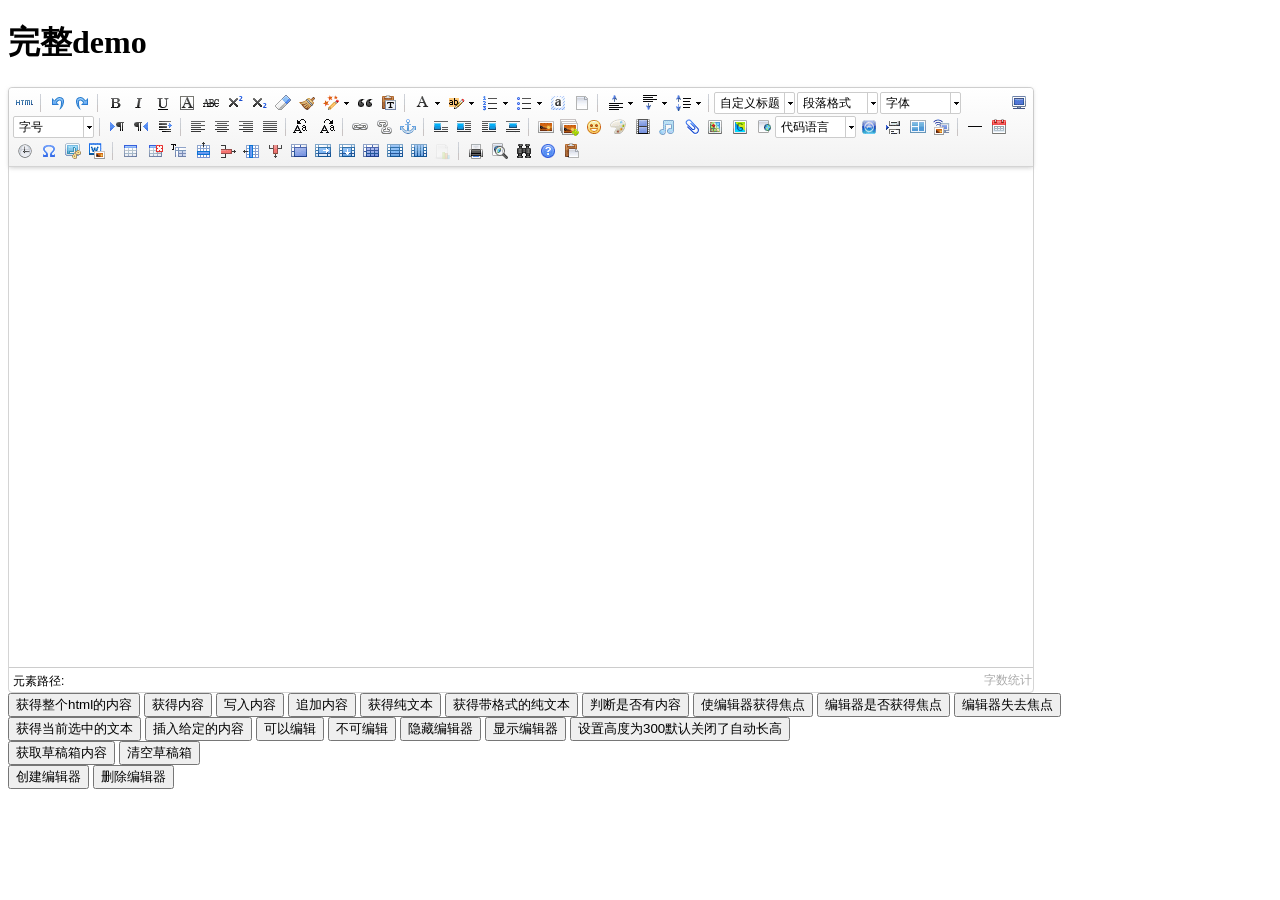
<file: my/Public/lib/ueditor/1.4.3/index.html>
<!DOCTYPE HTML PUBLIC "-//W3C//DTD HTML 4.01 Transitional//EN"
        "http://www.w3.org/TR/html4/loose.dtd">
<html>
<head>
    <title>完整demo</title>
    <meta http-equiv="Content-Type" content="text/html;charset=utf-8"/>
    <script type="text/javascript" charset="utf-8" src="ueditor.config.js"></script>
    <script type="text/javascript" charset="utf-8" src="ueditor.all.min.js"> </script>
    <!--建议手动加在语言，避免在ie下有时因为加载语言失败导致编辑器加载失败-->
    <!--这里加载的语言文件会覆盖你在配置项目里添加的语言类型，比如你在配置项目里配置的是英文，这里加载的中文，那最后就是中文-->
    <script type="text/javascript" charset="utf-8" src="lang/zh-cn/zh-cn.js"></script>

    <style type="text/css">
        div{
            width:100%;
        }
    </style>
</head>
<body>
<div>
    <h1>完整demo</h1>
    <script id="editor" type="text/plain" style="width:1024px;height:500px;"></script>
</div>
<div id="btns">
    <div>
        <button onclick="getAllHtml()">获得整个html的内容</button>
        <button onclick="getContent()">获得内容</button>
        <button onclick="setContent()">写入内容</button>
        <button onclick="setContent(true)">追加内容</button>
        <button onclick="getContentTxt()">获得纯文本</button>
        <button onclick="getPlainTxt()">获得带格式的纯文本</button>
        <button onclick="hasContent()">判断是否有内容</button>
        <button onclick="setFocus()">使编辑器获得焦点</button>
        <button onmousedown="isFocus(event)">编辑器是否获得焦点</button>
        <button onmousedown="setblur(event)" >编辑器失去焦点</button>

    </div>
    <div>
        <button onclick="getText()">获得当前选中的文本</button>
        <button onclick="insertHtml()">插入给定的内容</button>
        <button id="enable" onclick="setEnabled()">可以编辑</button>
        <button onclick="setDisabled()">不可编辑</button>
        <button onclick=" UE.getEditor('editor').setHide()">隐藏编辑器</button>
        <button onclick=" UE.getEditor('editor').setShow()">显示编辑器</button>
        <button onclick=" UE.getEditor('editor').setHeight(300)">设置高度为300默认关闭了自动长高</button>
    </div>

    <div>
        <button onclick="getLocalData()" >获取草稿箱内容</button>
        <button onclick="clearLocalData()" >清空草稿箱</button>
    </div>

</div>
<div>
    <button onclick="createEditor()">
    创建编辑器</button>
    <button onclick="deleteEditor()">
    删除编辑器</button>
</div>

<script type="text/javascript">

    //实例化编辑器
    //建议使用工厂方法getEditor创建和引用编辑器实例，如果在某个闭包下引用该编辑器，直接调用UE.getEditor('editor')就能拿到相关的实例
    var ue = UE.getEditor('editor');


    function isFocus(e){
        alert(UE.getEditor('editor').isFocus());
        UE.dom.domUtils.preventDefault(e)
    }
    function setblur(e){
        UE.getEditor('editor').blur();
        UE.dom.domUtils.preventDefault(e)
    }
    function insertHtml() {
        var value = prompt('插入html代码', '');
        UE.getEditor('editor').execCommand('insertHtml', value)
    }
    function createEditor() {
        enableBtn();
        UE.getEditor('editor');
    }
    function getAllHtml() {
        alert(UE.getEditor('editor').getAllHtml())
    }
    function getContent() {
        var arr = [];
        arr.push("使用editor.getContent()方法可以获得编辑器的内容");
        arr.push("内容为：");
        arr.push(UE.getEditor('editor').getContent());
        alert(arr.join("\n"));
    }
    function getPlainTxt() {
        var arr = [];
        arr.push("使用editor.getPlainTxt()方法可以获得编辑器的带格式的纯文本内容");
        arr.push("内容为：");
        arr.push(UE.getEditor('editor').getPlainTxt());
        alert(arr.join('\n'))
    }
    function setContent(isAppendTo) {
        var arr = [];
        arr.push("使用editor.setContent('欢迎使用ueditor')方法可以设置编辑器的内容");
        UE.getEditor('editor').setContent('欢迎使用ueditor', isAppendTo);
        alert(arr.join("\n"));
    }
    function setDisabled() {
        UE.getEditor('editor').setDisabled('fullscreen');
        disableBtn("enable");
    }

    function setEnabled() {
        UE.getEditor('editor').setEnabled();
        enableBtn();
    }

    function getText() {
        //当你点击按钮时编辑区域已经失去了焦点，如果直接用getText将不会得到内容，所以要在选回来，然后取得内容
        var range = UE.getEditor('editor').selection.getRange();
        range.select();
        var txt = UE.getEditor('editor').selection.getText();
        alert(txt)
    }

    function getContentTxt() {
        var arr = [];
        arr.push("使用editor.getContentTxt()方法可以获得编辑器的纯文本内容");
        arr.push("编辑器的纯文本内容为：");
        arr.push(UE.getEditor('editor').getContentTxt());
        alert(arr.join("\n"));
    }
    function hasContent() {
        var arr = [];
        arr.push("使用editor.hasContents()方法判断编辑器里是否有内容");
        arr.push("判断结果为：");
        arr.push(UE.getEditor('editor').hasContents());
        alert(arr.join("\n"));
    }
    function setFocus() {
        UE.getEditor('editor').focus();
    }
    function deleteEditor() {
        disableBtn();
        UE.getEditor('editor').destroy();
    }
    function disableBtn(str) {
        var div = document.getElementById('btns');
        var btns = UE.dom.domUtils.getElementsByTagName(div, "button");
        for (var i = 0, btn; btn = btns[i++];) {
            if (btn.id == str) {
                UE.dom.domUtils.removeAttributes(btn, ["disabled"]);
            } else {
                btn.setAttribute("disabled", "true");
            }
        }
    }
    function enableBtn() {
        var div = document.getElementById('btns');
        var btns = UE.dom.domUtils.getElementsByTagName(div, "button");
        for (var i = 0, btn; btn = btns[i++];) {
            UE.dom.domUtils.removeAttributes(btn, ["disabled"]);
        }
    }

    function getLocalData () {
        alert(UE.getEditor('editor').execCommand( "getlocaldata" ));
    }

    function clearLocalData () {
        UE.getEditor('editor').execCommand( "clearlocaldata" );
        alert("已清空草稿箱")
    }
</script>
</body>
</html>
</file>
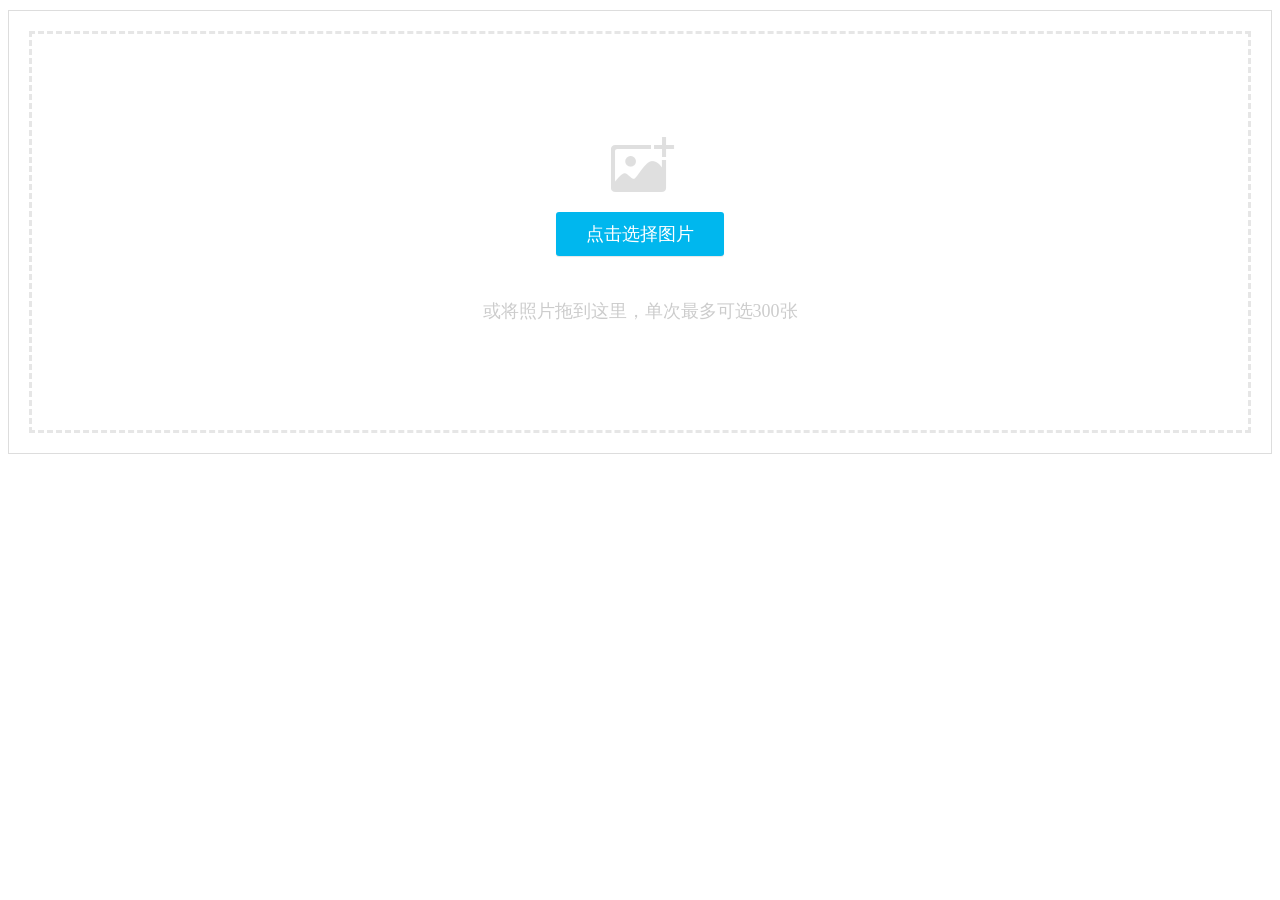
<file: my/Public/lib/webuploader/0.1.5/image-upload/index.html>
<!DOCTYPE HTML>
<html>
<head>
<meta charset="utf-8">
<title>WebUploader演示</title>
<link rel="stylesheet" type="text/css" href="../webuploader.css" />
</head>
<body>
<div class="uploader-list-container">
	<div class="queueList">
		<div id="dndArea" class="placeholder">
			<div id="filePicker-2"></div>
			<p>或将照片拖到这里，单次最多可选300张</p>
		</div>
	</div>
	<div class="statusBar" style="display:none;">
		<div class="progress"> <span class="text">0%</span> <span class="percentage"></span> </div>
		<div class="info"></div>
		<div class="btns">
			<div id="filePicker2"></div>
			<div class="uploadBtn">开始上传</div>
		</div>
	</div>
</div>
<script type="text/javascript" src="../../../jquery/1.9.1/jquery.min.js"></script> 
<script type="text/javascript" src="../webuploader.min.js"></script> 
<script type="text/javascript" src="upload.js"></script>
</body>
</html>
</file>
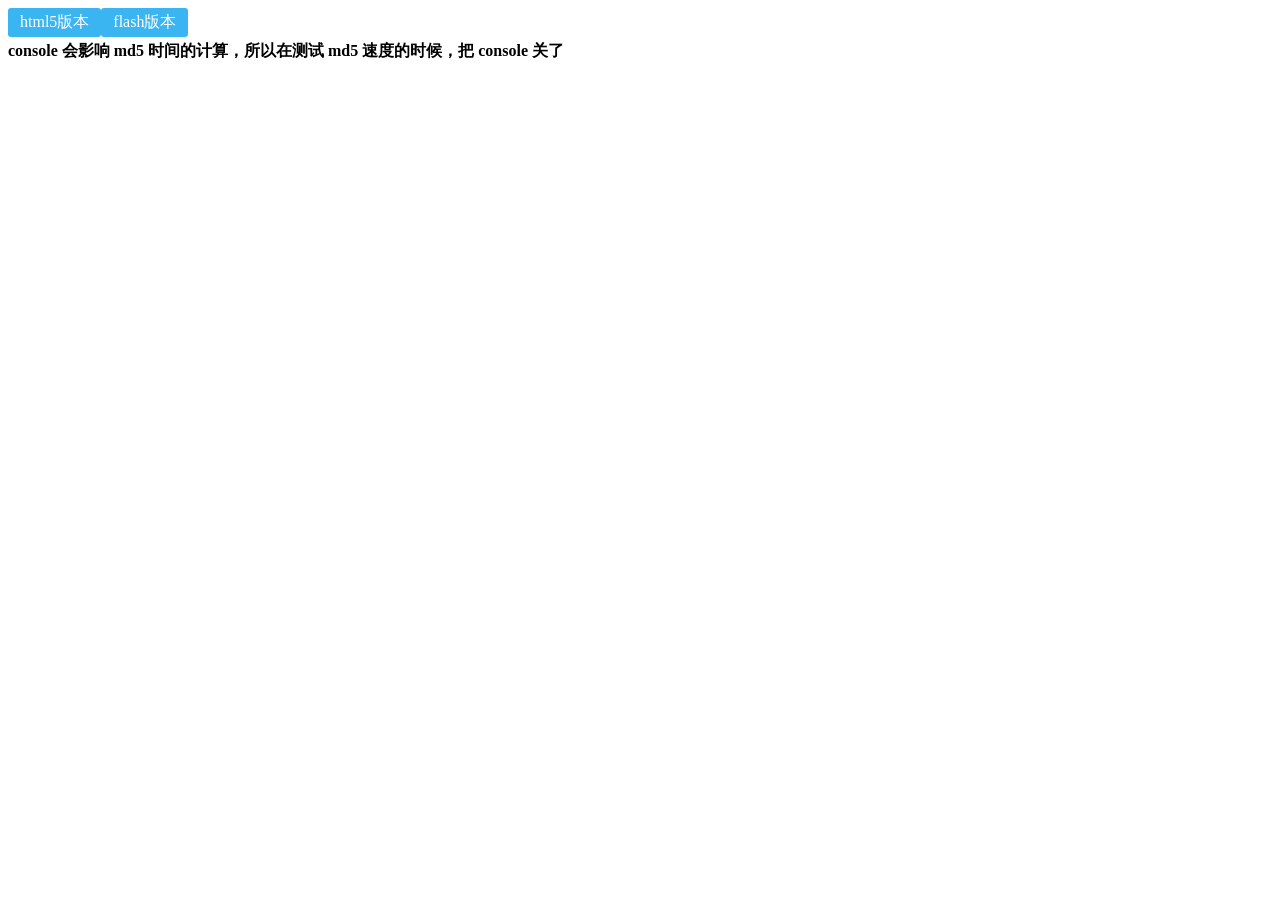
<file: my/Public/lib/webuploader/0.1.5/md5-demo/index.html>
<!DOCTYPE HTML>
<html>
<head>
<meta charset="utf-8">
<title>WebUploader演示 - 带裁剪功能</title>
<link rel="stylesheet" type="text/css" href="../webuploader.css" />
</head>
<body>
<div id="wrapper">
	<div class="uploader-container">
		<div id="filePicker">html5版本</div>
		<div id="filePicker2">flash版本</div>
	</div>
	<div id="log"> <strong>console 会影响 md5 时间的计算，所以在测试 md5 速度的时候，把 console 关了</strong> </div>
</div>
<script type="text/javascript" src="../../../jquery/1.9.1/jquery.min.js"></script> 
<script type="text/javascript" src="../webuploader.min.js"></script> 
<script type="text/javascript" src="script.js"></script>
</body>
</html>
</file>
<file: my/Public/lib/webuploader/0.1.5/webuploader.css>
.webuploader-container{position: relative; display:inline-block; vertical-align:top}
.webuploader-element-invisible{position: absolute !important;clip: rect(1px 1px 1px 1px);/* IE6, IE7*/clip: rect(1px,1px,1px,1px)}
.webuploader-pick{position: relative;display: inline-block;cursor: pointer;background:#3bb4f2;padding:4px 12px;color: #fff;text-align: center;border-radius: 3px;overflow: hidden}
.webuploader-pick-hover{background: #00a2d4}
.webuploader-pick-disable{opacity: 0.6;pointer-events:none}
.uploader-list{width: 100%;overflow: hidden}
.btn-uploadstar{vertical-align:top}
.file-item{float: left;position: relative;margin: 0 20px 20px 0;padding: 4px}
.file-item .error{position: absolute;top: 4px;left: 4px;right: 4px;background: red;color: white;text-align: center;height: 20px;font-size: 14px;line-height: 23px}
.file-item .info{position: absolute;left: 4px;bottom: 4px;right: 4px;height: 20px;line-height: 20px;text-indent: 5px;background: rgba(0, 0, 0, 0.6);color: white;overflow: hidden;white-space: nowrap;text-overflow : ellipsis;font-size: 12px;z-index: 10}
.upload-state-done:after{content:"\f00c";font-family: FontAwesome;font-style: normal;font-weight: normal;line-height: 1;-webkit-font-smoothing: antialiased;-moz-osx-font-smoothing: grayscale;font-size: 32px;position: absolute;bottom: 0;right: 4px;color: #4cae4c;z-index: 99}
.cropper-container{position: relative; overflow: hidden; -webkit-user-select: none; -moz-user-select: none; -ms-user-select: none; user-select: none; background-color: #fff; -webkit-tap-highlight-color: transparent; -webkit-touch-callout: none;}
.cropper-container .cropper-modal{position: absolute; top: 0; right: 0; bottom: 0; left: 0; background: #000; filter: alpha(opacity=50); opacity: .5;}
.cropper-container .cropper-dragger{position: absolute; top: 10%; left: 10%; width: 80%; height: 80%;}
.cropper-container .cropper-preview{display: block; width: 100%; height: 100%; -webkit-box-sizing: border-box; -moz-box-sizing: border-box; box-sizing: border-box; overflow: hidden; border-color: #69f; border-color: rgba(51, 102, 255, .75); border-style: solid; border-width: 1px;}
.cropper-container .cropper-dashed{position: absolute; display: block; filter: alpha(opacity=50); border: 0 dashed #fff; opacity: .5;}
.cropper-container .dashed-h{top: 33.3%; left: 0; width: 100%; height: 33.3%; border-top-width: 1px; border-bottom-width: 1px;}
.cropper-container .dashed-v{top: 0; left: 33.3%; width: 33.3%; height: 100%; border-right-width: 1px; border-left-width: 1px;}
.cropper-container .cropper-face,
.cropper-container .cropper-line,
.cropper-container .cropper-point{position: absolute; display: block; width: 100%; height: 100%; filter: alpha(opacity=10); opacity: .1;}
.cropper-container .cropper-face{top: 0; left: 0; cursor: move; background-color: #fff;}
.cropper-container .cropper-line{background-color: #69f;}
.cropper-container .line-e{top: 0; right: -2px; width: 5px; cursor: e-resize;}
.cropper-container .line-n{top: -2px; left: 0; height: 5px; cursor: n-resize;}
.cropper-container .line-w{top: 0; left: -2px; width: 5px; cursor: w-resize;}
.cropper-container .line-s{bottom: -2px; left: 0; height: 5px; cursor: s-resize;}
.cropper-container .cropper-point{width: 5px; height: 5px; background-color: #69f; filter: alpha(opacity=75); opacity: .75;}
.cropper-container .point-e{top: 49%; right: -2px; cursor: e-resize;}
.cropper-container .point-n{top: -2px; left: 49%; cursor: n-resize;}
.cropper-container .point-w{top: 49%; left: -2px; cursor: w-resize;}
.cropper-container .point-s{bottom: -2px; left: 49%; cursor: s-resize;}
.cropper-container .point-ne{top: -2px; right: -2px; cursor: ne-resize;}
.cropper-container .point-nw{top: -2px; left: -2px; cursor: nw-resize;}
.cropper-container .point-sw{bottom: -2px; left: -2px; cursor: sw-resize;}
.cropper-container .point-se{right: -2px; bottom: -2px; width: 20px; height: 20px; cursor: se-resize; filter: alpha(opacity=100); opacity: 1;}
.cropper-container .point-se:before{position: absolute; right: -50%; bottom: -50%; display: block; width: 200%; height: 200%; content: " "; background-color: #69f; filter: alpha(opacity=0); opacity: 0;}
@media (min-width: 768px){.cropper-container .point-se{width: 15px; height: 15px;}}
@media (min-width: 992px){.cropper-container .point-se{width: 10px; height: 10px;}}
@media (min-width: 1200px){.cropper-container .point-se{width: 5px; height: 5px; filter: alpha(opacity=75); opacity: .75;}}
.cropper-hidden{display: none !important;}
.img-preview{width: 160px; height: 90px; margin-top: 1em; border: 1px solid #ccc;}


.uploader-list-container{color: #838383; font-size: 12px; margin-top: 10px; background-color: #FFF; border:solid 1px #ddd}
.uploader-list-container .queueList{margin: 20px;}
.element-invisible{position: absolute !important; clip: rect(1px 1px 1px 1px); /* IE6, IE7 */ clip: rect(1px,1px,1px,1px);}
.uploader-list-container .placeholder{border: 3px dashed #e6e6e6; min-height: 238px; padding-top: 158px; text-align: center; background: url(images/image.png) center 93px no-repeat; color: #cccccc; font-size: 18px; position: relative;}
.uploader-list-container .placeholder .webuploader-pick{font-size: 18px; background: #00b7ee; border-radius: 3px; line-height: 44px; padding: 0 30px; color: #fff; display: inline-block; margin: 20px auto; cursor: pointer; box-shadow: 0 1px 1px rgba(0, 0, 0, 0.1);}
.uploader-list-container .placeholder .webuploader-pick-hover{background: #00a2d4;}
.uploader-list-container .placeholder .flashTip{color: #666666; font-size: 12px; position: absolute; width: 100%; text-align: center; bottom: 20px;}
.uploader-list-container .placeholder .flashTip a{color: #0785d1; text-decoration: none;}
.uploader-list-container .placeholder .flashTip a:hover{text-decoration: underline;}
.uploader-list-container .placeholder.webuploader-dnd-over{border-color: #999999;}
.uploader-list-container .placeholder.webuploader-dnd-over.webuploader-dnd-denied{border-color: red;}
.uploader-list-container .filelist{list-style: none; margin: 0; padding: 0;}
.uploader-list-container .filelist:after{content: ''; display: block; width: 0; height: 0; overflow: hidden; clear: both;}
.uploader-list-container .filelist li{width: 110px; height: 110px; background: url(images/bg.png) no-repeat; text-align: center; margin: 0 8px 20px 0; position: relative; display: inline; float: left; overflow: hidden; font-size: 12px;}
.uploader-list-container .filelist li p.log{position: relative; top: -45px;}
.uploader-list-container .filelist li p.title{position: absolute; top: 0; left: 0; width: 100%; overflow: hidden; white-space: nowrap; text-overflow : ellipsis; top: 5px; text-indent: 5px; text-align: left;}
.uploader-list-container .filelist li p.progress{position: absolute; width: 100%; bottom: 0; left: 0; height: 8px; overflow: hidden; z-index: 50;}
.uploader-list-container .filelist li p.progress span{display: none; overflow: hidden; width: 0; height: 100%; background: #1483d8 url(images/progress.png) repeat-x; -webit-transition: width 200ms linear; -moz-transition: width 200ms linear; -o-transition: width 200ms linear; -ms-transition: width 200ms linear; transition: width 200ms linear; -webkit-animation: progressmove 2s linear infinite; -moz-animation: progressmove 2s linear infinite; -o-animation: progressmove 2s linear infinite; -ms-animation: progressmove 2s linear infinite; animation: progressmove 2s linear infinite; -webkit-transform: translateZ(0);}
@-webkit-keyframes progressmove{0%{background-position: 0 0;} 100%{background-position: 17px 0;}}
@-moz-keyframes progressmove{0%{background-position: 0 0;} 100%{background-position: 17px 0;}}
@keyframes progressmove{0%{background-position: 0 0;} 100%{background-position: 17px 0;}}
.uploader-list-container .filelist li p.imgWrap{position: relative; z-index: 2; line-height: 110px; vertical-align: middle; overflow: hidden; width: 110px; height: 110px; -webkit-transform-origin: 50% 50%; -moz-transform-origin: 50% 50%; -o-transform-origin: 50% 50%; -ms-transform-origin: 50% 50%; transform-origin: 50% 50%; -webit-transition: 200ms ease-out; -moz-transition: 200ms ease-out; -o-transition: 200ms ease-out; -ms-transition: 200ms ease-out; transition: 200ms ease-out;}
.uploader-list-container .filelist li img{width: 100%;}
.uploader-list-container .filelist li p.error{background: #f43838; color: #fff; position: absolute; bottom: 0; left: 0; height: 28px; line-height: 28px; width: 100%; z-index: 100;}
.uploader-list-container .filelist li .success{display: block; position: absolute; left: 0; bottom: 0; height: 40px; width: 100%; z-index: 200; background: url(images/success.png) no-repeat right bottom;}
.uploader-list-container .filelist div.file-panel{position: absolute; height: 0; filter: progid:DXImageTransform.Microsoft.gradient(GradientType=0,startColorstr='#80000000', endColorstr='#80000000')\0; background: rgba( 0, 0, 0, 0.5 ); width: 100%; top: 0; left: 0; overflow: hidden; z-index: 300;}
.uploader-list-container .filelist div.file-panel span{width: 24px; height: 24px; display: inline; float: right; text-indent: -9999px; overflow: hidden; background: url(images/icons.png) no-repeat; margin: 5px 1px 1px; cursor: pointer;}
.uploader-list-container .filelist div.file-panel span.rotateLeft{background-position: 0 -24px;}
.uploader-list-container .filelist div.file-panel span.rotateLeft:hover{background-position: 0 0;}
.uploader-list-container .filelist div.file-panel span.rotateRight{background-position: -24px -24px;}
.uploader-list-container .filelist div.file-panel span.rotateRight:hover{background-position: -24px 0;}
.uploader-list-container .filelist div.file-panel span.cancel{background-position: -48px -24px;}
.uploader-list-container .filelist div.file-panel span.cancel:hover{background-position: -48px 0;}
.uploader-list-container .statusBar{height: 63px; border-top: 1px solid #dadada; padding: 0 20px; line-height: 63px; vertical-align: middle; position: relative;}
.uploader-list-container .statusBar .progress{border: 1px solid #1483d8; width: 198px; background: #fff; height: 18px; position: relative; display: inline-block; text-align: center; line-height: 20px; color: #6dbfff; position: relative; margin-right: 10px;}
.uploader-list-container .statusBar .progress span.percentage{width: 0; height: 100%; left: 0; top: 0; background: #1483d8; position: absolute;}
.uploader-list-container .statusBar .progress span.text{position: relative; z-index: 10;}
.uploader-list-container .statusBar .info{display: inline-block; font-size: 14px; color: #666666;}
.uploader-list-container .statusBar .btns{position: absolute; top: 10px; right: 20px; line-height: 40px;}
#filePicker{display: inline-block; float: left;}
.uploader-list-container .statusBar .btns .webuploader-pick,
.uploader-list-container .statusBar .btns .uploadBtn,
.uploader-list-container .statusBar .btns .uploadBtn.state-uploading,
.uploader-list-container .statusBar .btns .uploadBtn.state-paused{background: #ffffff; border: 1px solid #cfcfcf; color: #565656; padding: 0 18px; display: inline-block; border-radius: 3px; margin-left: 10px; cursor: pointer; font-size: 14px; float: left;}
.uploader-list-container .statusBar .btns .webuploader-pick-hover,
.uploader-list-container .statusBar .btns .uploadBtn:hover,
.uploader-list-container .statusBar .btns .uploadBtn.state-uploading:hover,
.uploader-list-container .statusBar .btns .uploadBtn.state-paused:hover{background: #f0f0f0;}
.uploader-list-container .statusBar .btns .uploadBtn{background: #00b7ee; color: #fff; border-color: transparent;}
.uploader-list-container .statusBar .btns .uploadBtn:hover{background: #00a2d4;}
.uploader-list-container .statusBar .btns .uploadBtn.disabled{pointer-events: none; opacity: 0.6;}
</file>
